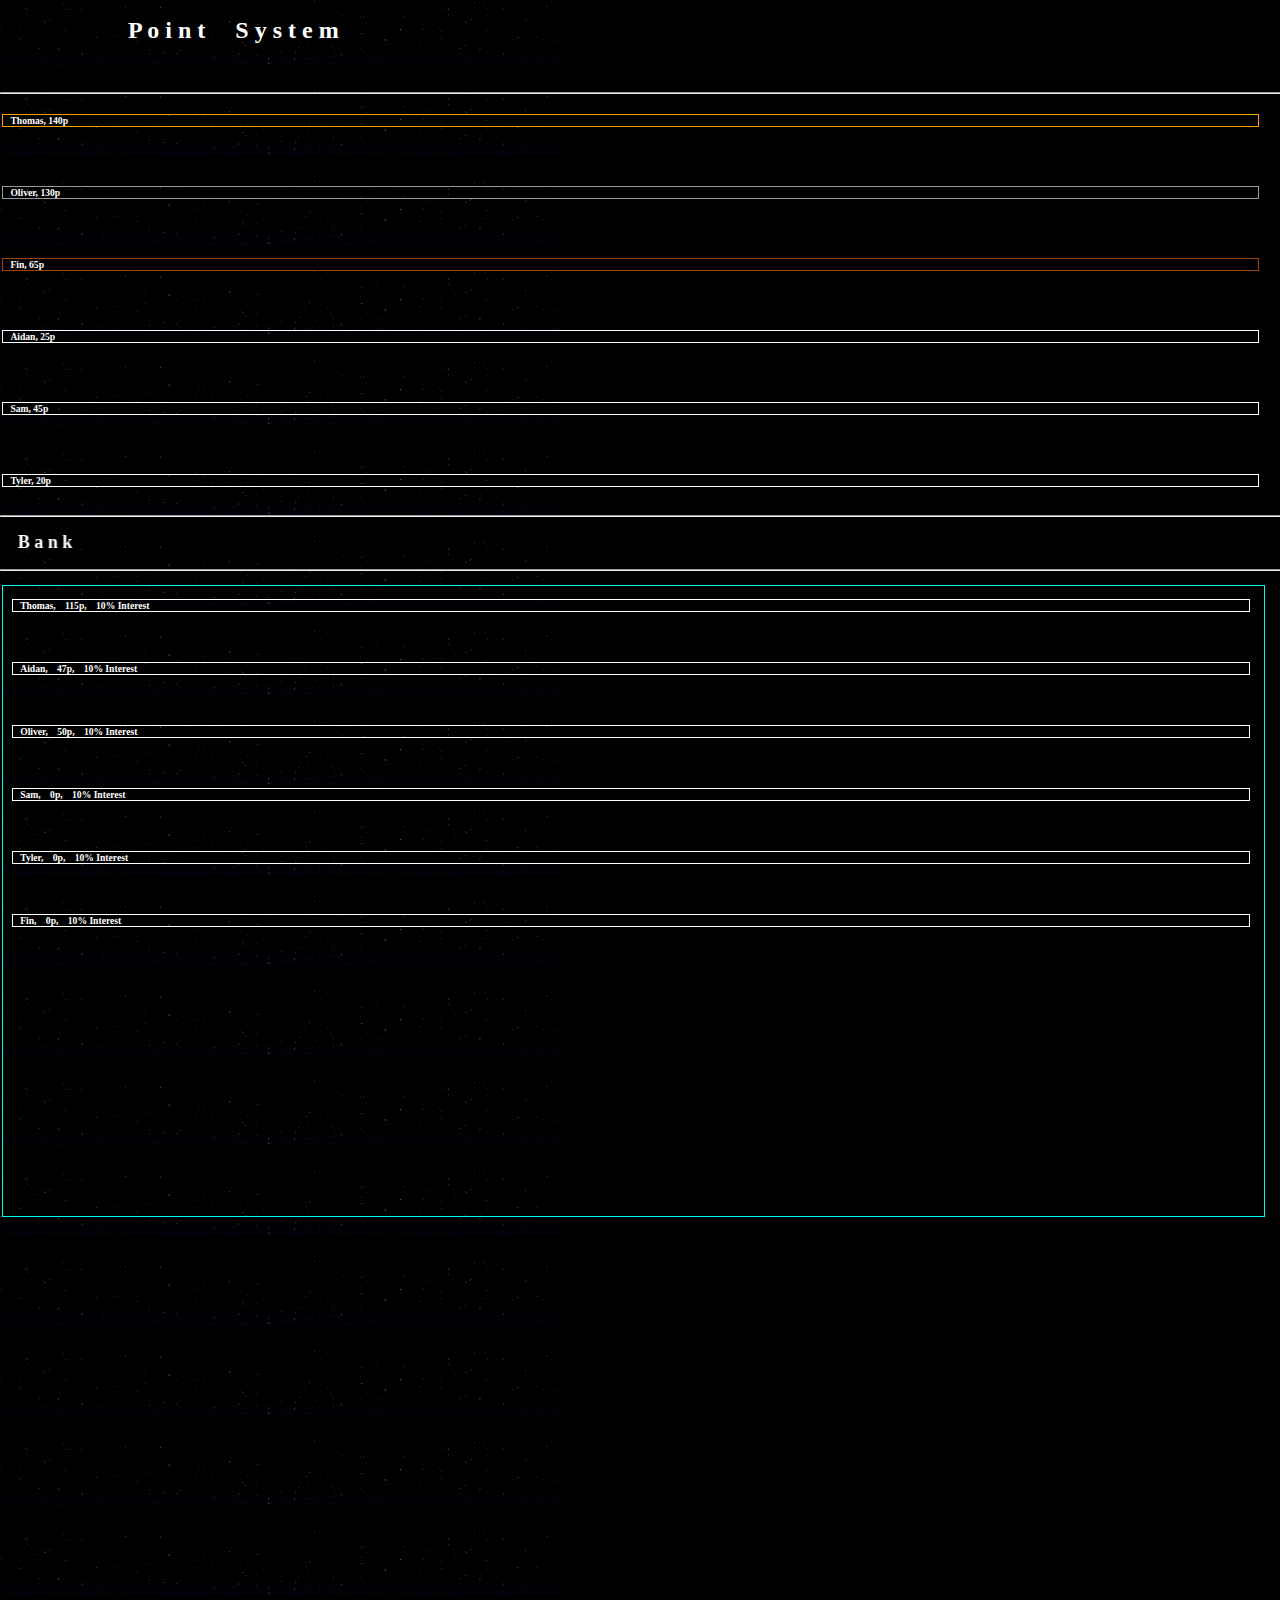
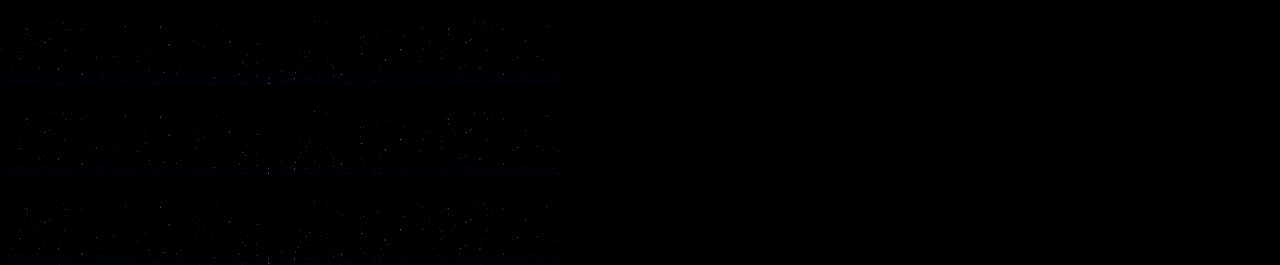
<file: index.html>
<!DOCTYPE html>
<html style="zoom: 0.3">
  <head>
    <title>Point System</title>
    <meta name="viewport" content="width=device-width;" />
    <meta name="viewport" content="width=device-width, initial-scale=1.0" />
    <link rel="stylesheet" href="Variables.css" />
    <meta charset="UTF-8" />
  </head>
  <body>
    <img
      style="position: absolute; top: 0%; left: 0.1%; height: fit-content"
      src="images\Space.jpg"
    />
    <img
      style="position: absolute; top: 10%; left: 0.1%; height: fit-content"
      src="images\Space.jpg"
    />
    <img
      style="position: absolute; top: 20%; left: 0.1%; height: fit-content"
      src="images\Space.jpg"
    />
    <img
      style="position: absolute; top: 30%; left: 0.1%; height: fit-content"
      src="images\Space.jpg"
    />
    <img
      style="position: absolute; top: 40%; left: 0.1%; height: fit-content"
      src="images\Space.jpg"
    />
    <img
      style="position: absolute; top: 50%; left: 0.1%; height: fit-content"
      src="images\Space.jpg"
    />
    <img
      style="position: absolute; top: 60%; left: 0.1%; height: fit-content"
      src="images\Space.jpg"
    />
    <img
      style="position: absolute; top: 70%; left: 0.1%; height: fit-content"
      src="images\Space.jpg"
    />
    <img
      style="position: absolute; top: 80%; left: 0.1%; height: fit-content"
      src="images\Space.jpg"
    />
    <img
      style="position: absolute; top: 90%; left: 0.1%; height: fit-content"
      src="images\Space.jpg"
    />
    <img
      style="position: absolute; top: 100%; left: 0.1%; height: fit-content"
      src="images\Space.jpg"
    />
    <img
      style="position: absolute; top: 110%; left: 0.1%; height: fit-content"
      src="images\Space.jpg"
    />
    <img
      style="position: absolute; top: 120%; left: 0.1%; height: fit-content"
      src="images\Space.jpg"
    />
    <img
      style="position: absolute; top: 130%; left: 0.1%; height: fit-content"
      src="images\Space.jpg"
    />
    <img
      style="position: absolute; top: 140%; left: 0.1%; height: fit-content"
      src="images\Space.jpg"
    />
    <img
      style="position: absolute; top: 150%; left: 0.1%; height: fit-content"
      src="images\Space.jpg"
    />
    <img
      style="position: absolute; top: 160%; left: 0.1%; height: fit-content"
      src="images\Space.jpg"
    />
    <img
      style="position: absolute; top: 170%; left: 0.1%; height: fit-content"
      src="images\Space.jpg"
    />
    <img
      style="position: absolute; top: 180%; left: 0.1%; height: fit-content"
      src="images\Space.jpg"
    />
    <img
      style="position: absolute; top: 190%; left: 0.1%; height: fit-content"
      src="images\Space.jpg"
    />
    <img
      style="position: absolute; top: 200%; left: 0.1%; height: fit-content"
      src="images\Space.jpg"
    />
    <div style="color: rgb(255, 255, 255); z-index: 10; left: 20%; width: 30%">
      <h1
        style="
          position: absolute;
          left: 10%;
          font-size: 80px;
          top: 0%;
          height: fit-content;
        "
      >
        <b>P o i n t ⠀ S y s t e m</b>
      </h1>
    </div>
    <marquee
      style="
        position: absolute;
        color: white;
        left: 0%;
        font-size: 60px;
        top: 59%;
        height: fit-content;
      "
      scrollamount="30"
      direction="right"
    >
      <b>T h e ⠀ B a n k</b>
    </marquee>

    <hr
      style="
        color: rgb(255, 255, 255);
        position: absolute;
        top: 10%;
        width: 100%;
        height: fit-content;
        left: 0%;
      "
    />
    <hr
      style="
        color: rgb(255, 255, 255);
        position: absolute;
        top: 57%;
        width: 100%;
        height: fit-content;
        left: 0%;
      "
    />
    <hr
      style="
        color: rgb(255, 255, 255);
        position: absolute;
        top: 63%;
        width: 100%;
        height: fit-content;
        left: 0%;
      "
    />
    <h1
      style="
        border: 5px solid rgb(255, 162, 0);
        position: absolute;
        top: 12%;
        width: 98%;
        height: 5%;
        color: white;
        height: fit-content;
      "
    >
      ⠀Thomas, 140p
    </h1>
    <h1
      style="
        border: 5px solid rgb(153, 153, 153);
        position: absolute;
        top: 20%;
        width: 98%;
        height: 5%;
        color: white;
        height: fit-content;
      "
    >
      ⠀Oliver, 130p
    </h1>
    <h1
      style="
        border: 5px solid rgb(159, 66, 0);
        position: absolute;
        top: 28%;
        width: 98%;
        height: 5%;
        color: white;
        height: fit-content;
      "
    >
      ⠀Fin, 65p
    </h1>
    <h1
      style="
        border: 5px solid white;
        position: absolute;
        top: 36%;
        width: 98%;
        height: 5%;
        color: white;
        height: fit-content;
      "
    >
      ⠀Aidan, 25p
    </h1>
    <h1
      style="
        border: 5px solid white;
        position: absolute;
        top: 44%;
        width: 98%;
        height: 5%;
        color: white;
        height: fit-content;
      "
    >
      ⠀Sam, 45p
    </h1>
    <h1
      style="
        border: 5px solid white;
        position: absolute;
        top: 52%;
        width: 98%;
        height: 5%;
        color: white;
        height: fit-content;
      "
    >
      ⠀Tyler, 20p
    </h1>

    <div
      style="
        position: absolute;
        border: 5px solid rgb(0, 255, 242);
        top: 65%;
        height: 70%;
        width: 98.5%;
      "
    >
      <h1
        style="
          border: 5px solid rgb(255, 255, 255);
          position: absolute;
          top: 1%;
          left: 0.7%;
          width: 98%;
          height: fit-content;
          color: white;
        "
      >
        ⠀Thomas,⠀ 115p,⠀ 10% Interest
      </h1>
      <h1
        style="
          border: 5px solid rgb(255, 255, 255);
          position: absolute;
          top: 11%;
          left: 0.7%;
          width: 98%;
          height: fit-content;
          color: white;
        "
      >
        ⠀Aidan,⠀ 47p,⠀ 10% Interest
      </h1>
      <h1
        style="
          border: 5px solid rgb(255, 255, 255);
          position: absolute;
          top: 21%;
          left: 0.7%;
          width: 98%;
          height: fit-content;
          color: white;
        "
      >
        ⠀Oliver,⠀ 50p,⠀ 10% Interest
      </h1>
      <h1
        style="
          border: 5px solid white;
          position: absolute;
          top: 31%;
          left: 0.7%;
          width: 98%;
          height: fit-content;
          color: white;
        "
      >
        ⠀Sam,⠀ 0p,⠀ 10% Interest
      </h1>
      <h1
        style="
          border: 5px solid white;
          position: absolute;
          top: 41%;
          left: 0.7%;
          width: 98%;
          height: fit-content;
          color: white;
        "
      >
        ⠀Tyler,⠀ 0p,⠀ 10% Interest
      </h1>
      <h1
        style="
          border: 5px solid white;
          position: absolute;
          top: 51%;
          left: 0.7%;
          width: 98%;
          height: fit-content;
          color: white;
        "
      >
        ⠀Fin,⠀ 0p,⠀ 10% Interest
      </h1>
    </div>
  </body>
</html>
</file>
<file: Variables.css>
body {
    background-color: rgb(0, 0, 0);
    background-repeat: no-repeat;
    width: 50%
}
</file>
